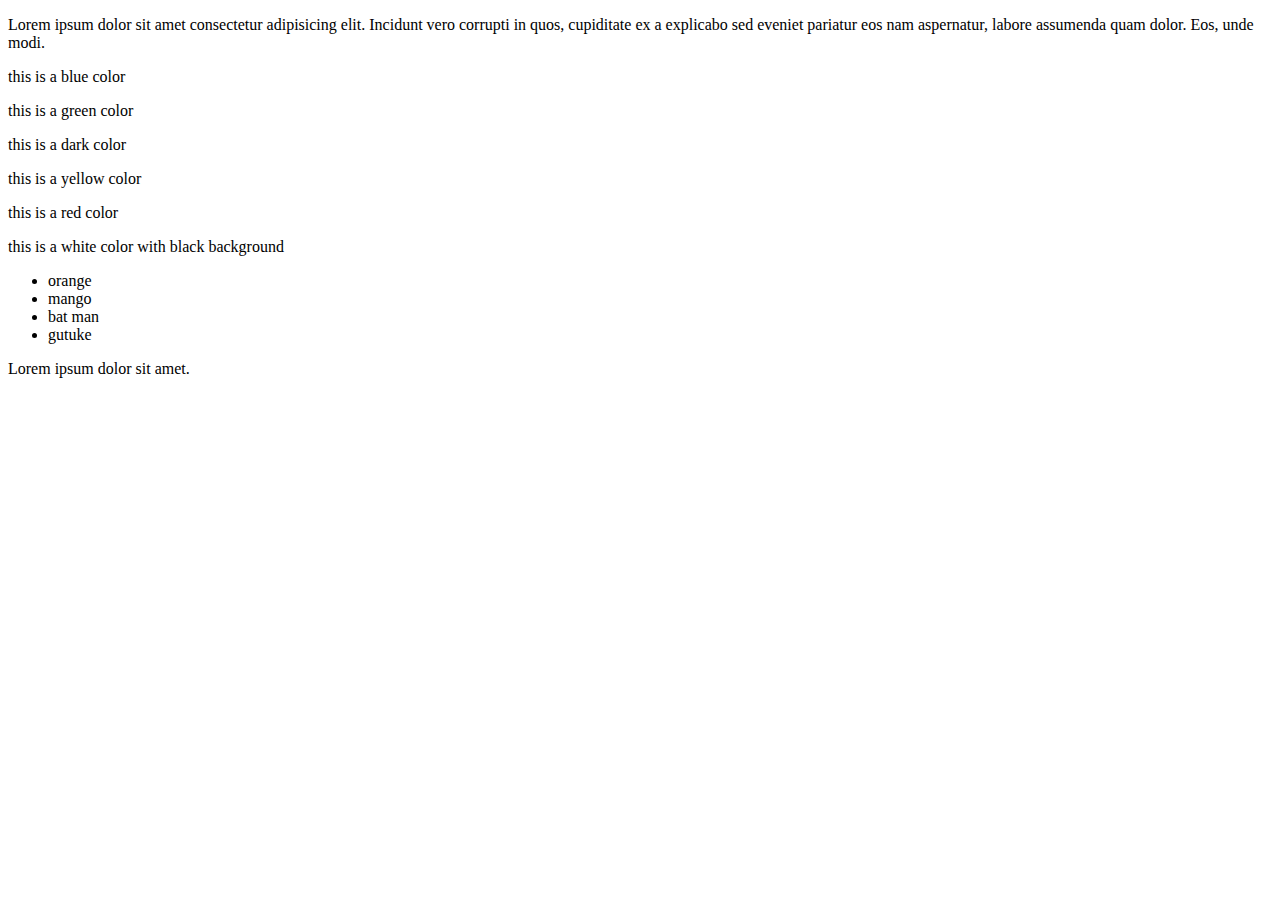
<file: Boot strap/index.html>
<!DOCTYPE html>
<html lang="en">
<head>
    <meta charset="UTF-8">
    <meta name="viewport" content="width=device-width, initial-scale=1.0">
    <title>E-commerce</title>
<!-- bootstrap -->
<link href="https://cdn.jsdelivr.net/npm/bootstrap@5.1.3/dist/css/bootstrap.min.css" rel="stylesheet" integrity="sha384-1BmE4kWBq78iYhFldvKuhfTAU6auU8tT94WrHftjDbrCEXSU1oBoqyl2QvZ6jIW3" crossorigin="anonymous">
<!-- bootstarp icon -->
<link rel="stylesheet" href="https://cdn.jsdelivr.net/npm/bootstrap-icons@1.7.1/font/bootstrap-icons.css">
<link href="https://cdnjs.cloudflare.com/ajax/libs/animate.css/3.7.2/animate.min.css" rel="stylesheet">
</head>
<body>
   <!-- Js  -->
   <script src="https://cdn.jsdelivr.net/npm/jquery@3.5.1/dist/jquery.slim.min.js" integrity="sha384-DfXdz2htPH0lsSSs5nCTpuj/zy4C+OGpamoFVy38MVBnE+IbbVYUew+OrCXaRkfj" crossorigin="anonymous"></script>
   <script src="https://cdn.jsdelivr.net/npm/bootstrap@4.6.1/dist/js/bootstrap.bundle.min.js" integrity="sha384-fQybjgWLrvvRgtW6bFlB7jaZrFsaBXjsOMm/tB9LTS58ONXgqbR9W8oWht/amnpF" crossorigin="anonymous"></script> 

<p class="text-primary">Lorem ipsum dolor sit amet consectetur adipisicing elit. Incidunt vero corrupti in quos, cupiditate ex a explicabo sed eveniet pariatur eos nam aspernatur, labore assumenda quam dolor. Eos, unde modi.</p>
<p class="text-primary ">this is a blue color</p>
<p class="text-success ">this is a green color</p>
<p class="text-dark display-4"> this is a dark color</p>
<p class="text-warning display-5 text-capitalize mx-5">this is a yellow color</p>
<p class="text-danger text-end display-6 px-4">this is a red color</p>
<p class="text-white  bg-dark text-start mx-auto text-uppercase pb-5 ">this is a white color with black background</p>
 <ul class="list-unstyled">
<li>orange</li>
<li>mango</li>
<li>bat man</li>
<li>gutuke</li>
 </ul>
 <span class="text-white bg-dark text-capitalize">Lorem ipsum dolor sit amet.</span>
</body>
</html>
</file>
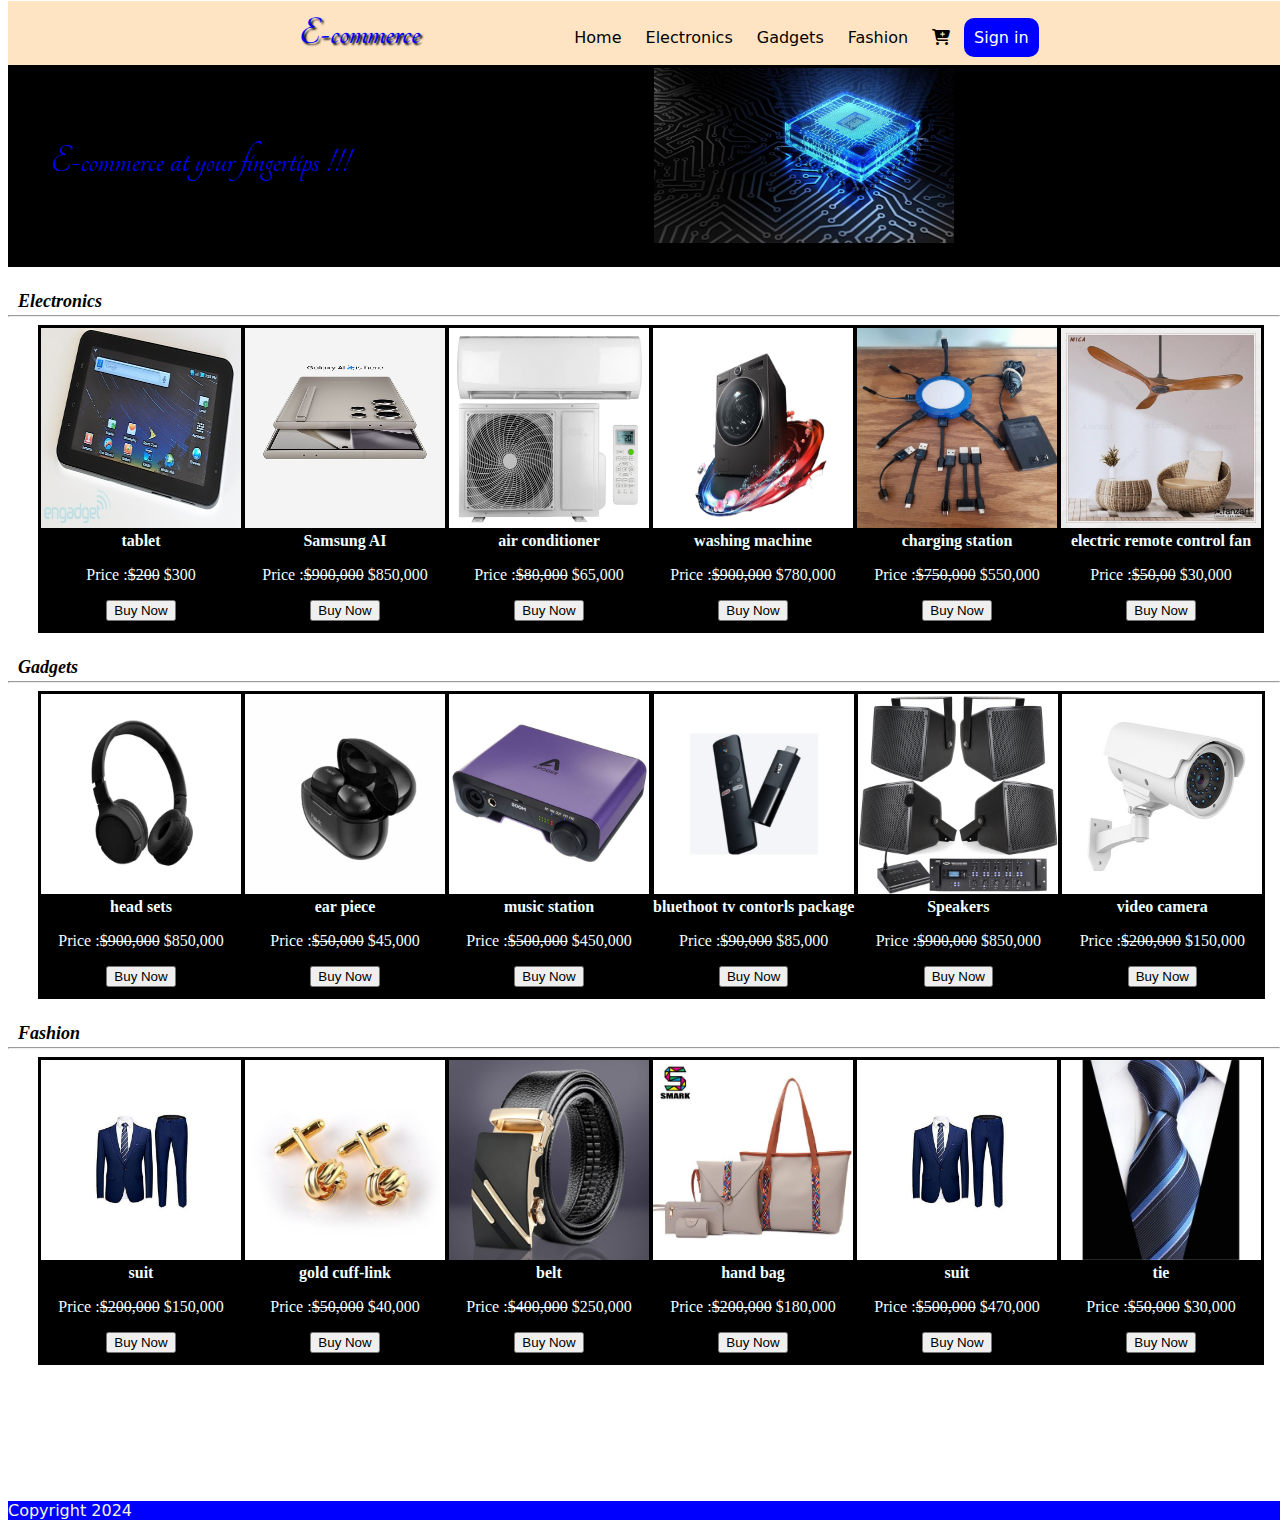
<file: E-Commerce Website/index.html>
<!DOCTYPE html>
<html lang="en">
<head>
    <meta charset="UTF-8">
    <meta name="viewport" content="width=device-width, initial-scale=1.0">
    <title>E-commerce</title>
<link rel="stylesheet" href="/E-Commerce Website/style.css">
<link rel="stylesheet" href="https://fonts.googleapis.com/css?family=Tangerine">
<link
      rel="stylesheet"
      href="https://cdnjs.cloudflare.com/ajax/libs/font-awesome/6.5.1/css/all.min.css"
    />
</head>
<body style=" margin-right: 0"> 
    <!-- navbar -->
    <ul>
<li class="logo">E-commerce</li>
<li>Home </li>
<li> Electronics</li>
<li>Gadgets </li>
<li> Fashion </li>
<li><i class="fa-solid fa-cart-plus"></i></li>
<li id="sign">Sign in</li>
    </ul>                 
    <!-- Banner -->
<div class="banner">
<table>
<tr>
<td>E-commerce at your fingertips !!! </td>
<td><img src="/E-Commerce Website/Banner image.jpg" alt="" height="175"  width="300"></td>
</tr>
</table>
</div>
<!-- Electronics --> 
<h4>Electronics</h4>
<hr 
border = "4"
style="color: black; font-weight: bold;background-color: black;"

/>
<table class="Electronics">
<tr>
    <td><img src="/E-Commerce Website/Electronics/tablet.jpg" alt=""  height ="200px" width="200px">
        <br />
        <strong>tablet</strong>
        <p>Price :<s>$200</s> $300</p>
        <button>Buy Now</button>
      </td>
<td>
    <img src="/E-Commerce Website/Electronics/Phone.jpg" alt="" height="200" width="200px">
    <br />
    <strong>Samsung AI</strong>
    <p>Price :<s>$900,000</s> $850,000</p>
    <button>Buy Now</button>
<td>
    <img src="/E-Commerce Website/Electronics/set-collection-air-conditioner-ac-inverter-heat-pump-mini-split-system-indoor-outdoor-unit-remote-control-isolated-152040058.webp" alt=""   height="200px" width="200px">
    <br />
    <strong>air conditioner</strong>
    <p>Price :<s>$80,000</s> $65,000</p>
    <button>Buy Now</button>
</td>
<td><img src="/E-Commerce Website/Electronics/washing_machine-removebg-preview (2).png" alt=""  height ="200px" width="200px">
    <br />
    <strong>washing machine</strong>
    <p>Price :<s>$900,000</s> $780,000</p>
    <button>Buy Now</button>
  </td>
  <td><img src="/E-Commerce Website/Electronics/s-l1200.webp" alt=""  height ="200px" width="200px">
    <br />
    <strong>charging station</strong>
    <p>Price :<s>$750,000</s> $550,000</p>
    <button>Buy Now</button>
  </td>
  <td><img src="/E-Commerce Website/Electronics/Mica-06.webp" alt=""  height ="200px" width="200px">
    <br />
    <strong>electric remote control fan</strong>
    <p>Price :<s>$50,00</s> $30,000</p>
    <button>Buy Now</button>
  </td>
</tr>
</table>
<!-- Gadgets --> 
<h4>Gadgets</h4>
<hr 
border = "4"
style="color: black; font-weight: bold;background-color: black;"

/>
<table class="Gadgets">
    <tr>
        <td>
            <img src="/E-Commerce Website/Gadgets/head sets.jpg" alt="" height="200" width="200px">
            <br />
            <strong>head sets</strong>
            <p>Price :<s>$900,000</s> $850,000</p>
            <button>Buy Now</button>
        </td>
        <td>
            <img src="/E-Commerce Website/Gadgets/ear piece.jpg" alt="" height="200" width="200px">
            <br />
            <strong>ear piece</strong>
            <p>Price :<s>$50,000</s> $45,000</p>
            <button>Buy Now</button>
        </td>
        <td>
            <img src="/E-Commerce Website/Gadgets/music store.jpg" alt="" height="200" width="200px">
            <br />
            <strong>music station</strong>
            <p>Price :<s>$500,000</s> $450,000</p>
            <button>Buy Now</button>
        </td>
        <td>
            <img src="/E-Commerce Website/Gadgets/tv bluethoot package.jpg" alt="" height="200" width="200px">
            <br />
            <strong>bluethoot tv contorls package</strong>
            <p>Price :<s>$90,000</s> $85,000</p>
            <button>Buy Now</button>
        </td> <td>
            <img src="/E-Commerce Website/Gadgets/sound system.jpg" alt="" height="200" width="200px">
            <br />
            <strong> Speakers </strong>
            <p>Price :<s>$900,000</s> $850,000</p>
            <button>Buy Now</button>
        </td>
        <td>
            <img src="/E-Commerce Website/Gadgets/video camera.jpg" alt="" height="200" width="200px">
            <br />
            <strong>video camera</strong>
            <p>Price :<s>$200,000</s> $150,000</p>
            <button>Buy Now</button>
        </td>
    </tr>
</table>
<!-- Fashion --> 
<h4>Fashion</h4>
<hr 
border = "4"
style="color: black; font-weight: bold;background-color: black;"

/>
<table class="Fashion">
<tr>
    <td><img src="/E-Commerce Website/fashion/suit.jpg" alt=""  height ="200px" width="200px">
        <br />
        <strong>suit</strong>
        <p>Price :<s>$200,000</s> $150,000</p>
        <button>Buy Now</button>
      </td>
      <td><img src="/E-Commerce Website/fashion/cufflink.jpg" alt=""  height ="200px" width="200px">
      <br />
      <strong>gold cuff-link</strong>
      <p>Price :<s>$50,000</s> $40,000</p>
      <button>Buy Now</button>
      </td>
    <td><img src="/E-Commerce Website/fashion/belt.jpg" alt=""  height ="200px" width="200px">
    <br />
    <strong>belt</strong>
    <p>Price :<s>$400,000</s> $250,000</p>
    <button>Buy Now</button>
  </td>
  <td><img src="/E-Commerce Website/fashion/hand bag.jpg" alt=""  height ="200px" width="200px">
  <br />
  <strong>hand bag</strong>
  <p>Price :<s>$200,000</s> $180,000</p>
  <button>Buy Now</button>
</td>
<td><img src="/E-Commerce Website/fashion/suit.jpg" alt=""  height ="200px" width="200px">
        <br />
        <strong>suit</strong>
        <p>Price :<s>$500,000</s> $470,000</p>
        <button>Buy Now</button>
      </td>
      <td><img src="/E-Commerce Website/fashion/tie.jpg "alt=""  height ="200px" width="200px">
      <br />
      <strong>tie</strong>
      <p>Price :<s>$50,000</s> $30,000</p>
      <button>Buy Now</button>
    </td>
</tr>
</table><br>
<br>
<Footer>Copyright 2024</Footer>




</body>
</html>
</file>
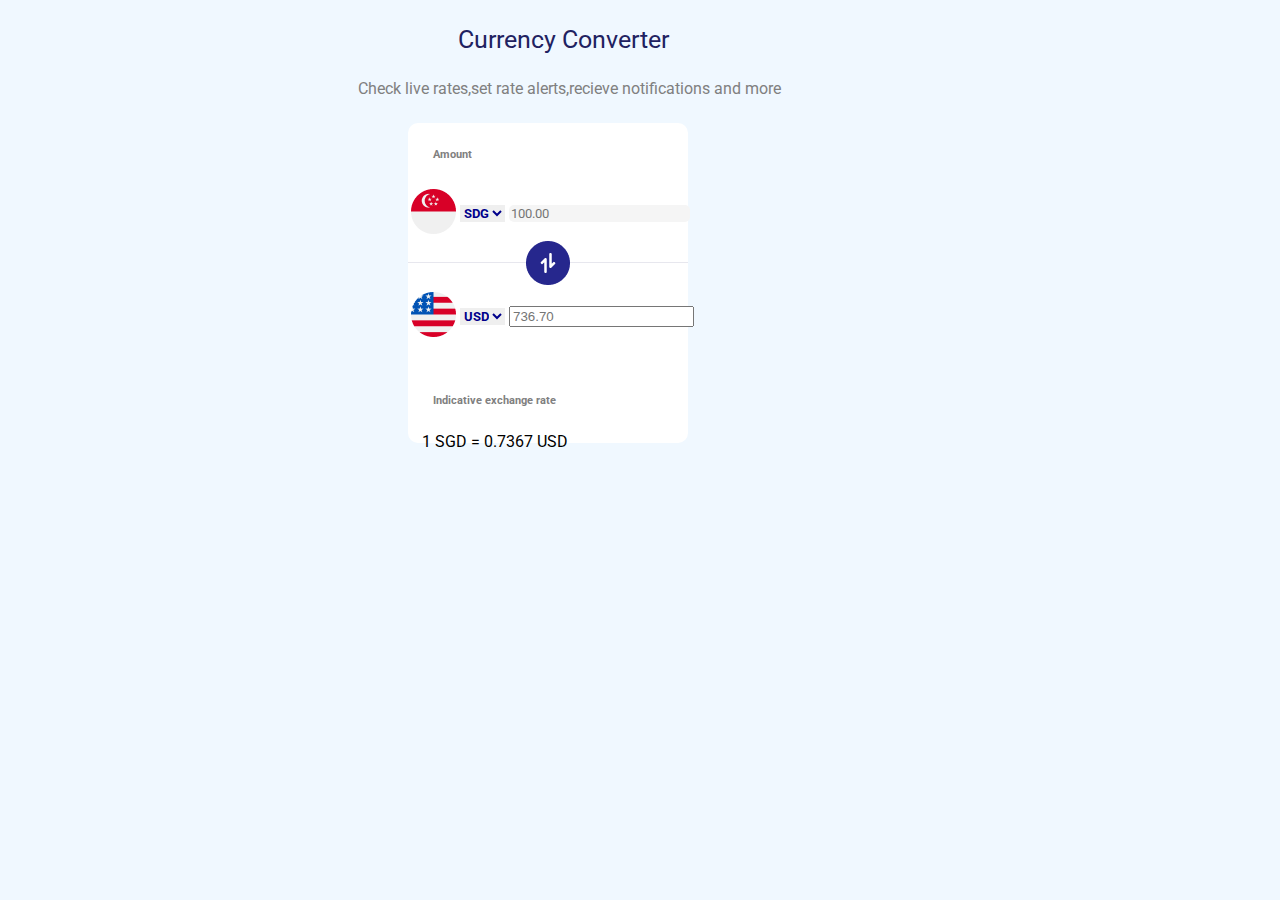
<file: Figma website/index.html>
<!DOCTYPE html>
<html lang="en">
<head>
    <meta charset="UTF-8">
    <meta name="viewport" content="width=device-width, initial-scale=1.0">
    <title>Currency Converter</title>
    <link rel="stylesheet" href="/Figma website/style.css">
    <link rel="preconnect" href="https://fonts.googleapis.com">
<link rel="preconnect" href="https://fonts.gstatic.com" crossorigin>
<link href="https://fonts.googleapis.com/css2?family=Roboto:ital,wght@0,100;0,300;0,400;0,500;0,700;0,900;1,100;1,300;1,400;1,500;1,700;1,900&display=swap" rel="stylesheet">
</head>
<body>
    <div class="port" >
        <p>Currency Converter </p>


    </div>
           <p class="paragraph">Check live rates,set rate alerts,recieve notifications and more</p>
        
 
<div class="converter">
<h6>Amount</h6>


<table class="select">
<tr>
<td><img src="/images/SGD 1.png" alt=""></td>
<td>
    <select name="SDG" id="SDG">
        <option value="SDG">SDG</option>
    </select>
</td>
<td><input type="number" placeholder="100.00"></td>
</tr>
</table>
<img src="/images/Group 5.png" alt="">
<table>
<tr>
<td><img src="/images/512px-United-states_flag_icon_round 1.png" alt=""></td>
<td><select  name="USD" id="USD">
    <option value="USD">USD</option>
</select></td>
<td><input  type="number"  placeholder="736.70"></td>
</tr>
</table>
<h6>Indicative exchange rate</h6>
<span>1 SGD = 0.7367 USD</span>
</table>
    
 

</body>
</html>
</file>
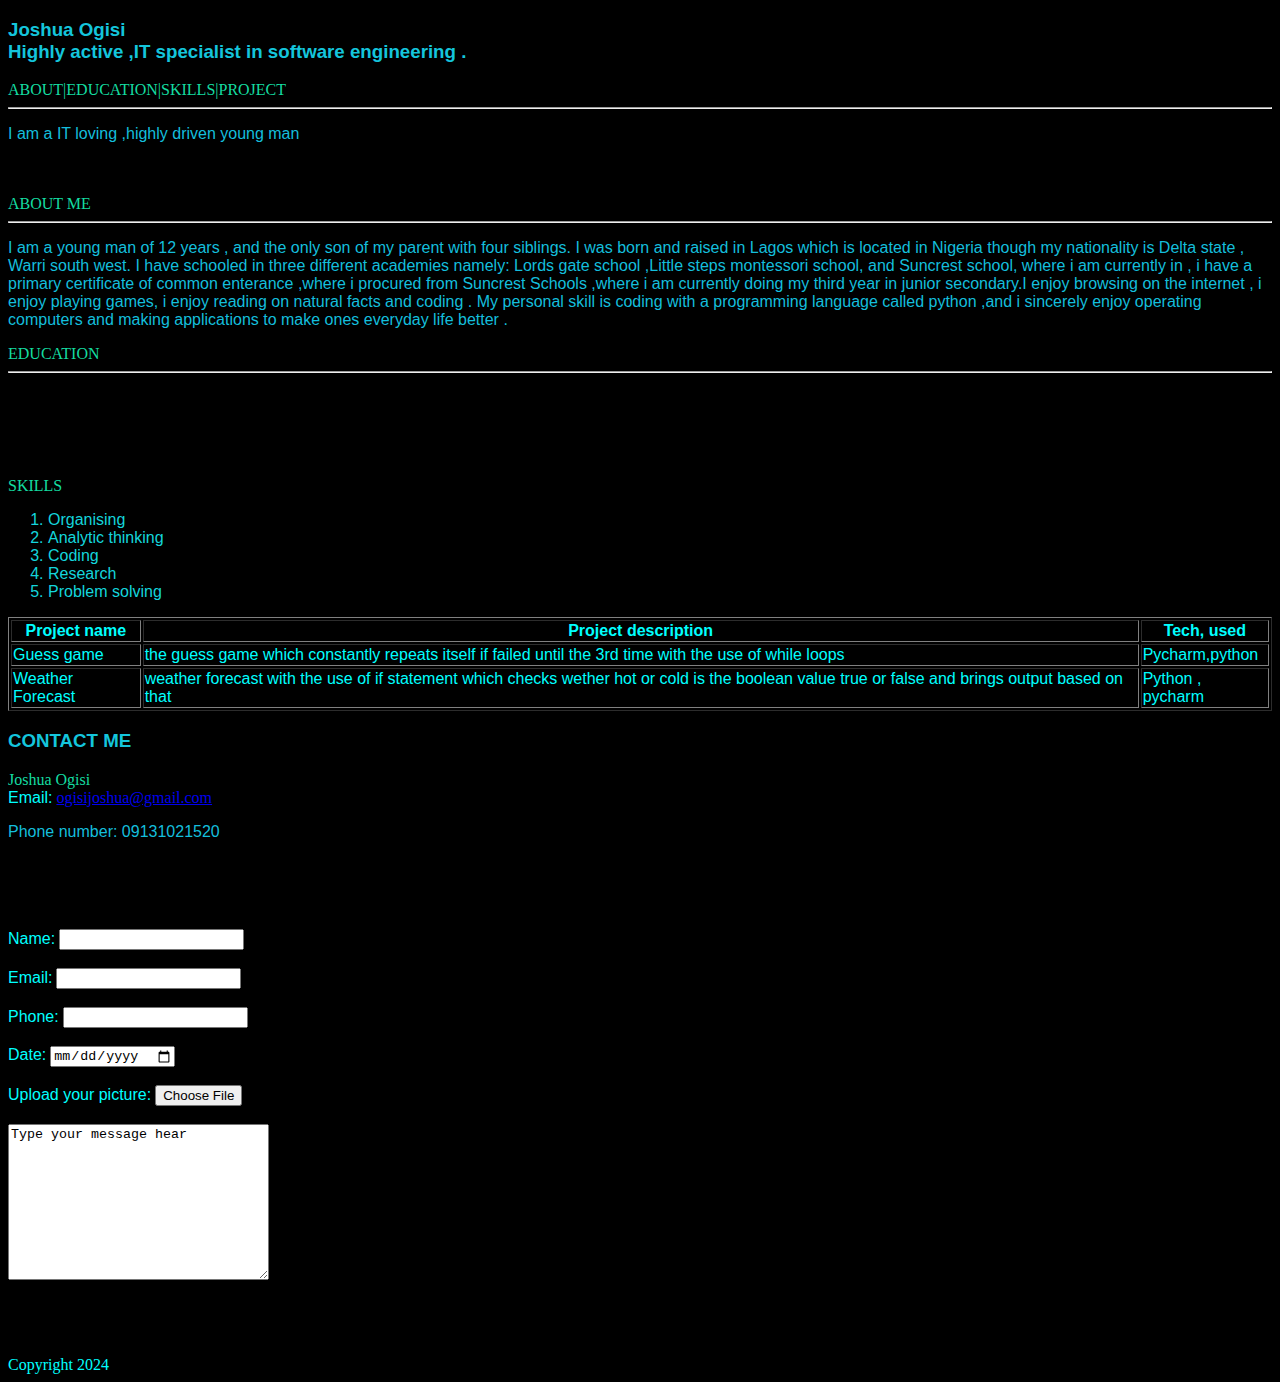
<file: Protfolio/Personal  Protfolio.html>
<!DOCTYPE html>
<html lang="en">
<head>
    <meta charset="UTF-8">
    <meta name="viewport" content="width=device-width, initial-scale=1.0">
    <title>Personal Protfolio</title>
    <link rel="stylesheet" href="">
</head>
<style>
body{background-color: black;}   
h3{color: rgb(20, 197, 220); font-family: Verdana, Geneva, Tahoma, sans-serif;}  
span{color: rgb(20, 220, 160);}
p{color: rgb(20, 190, 220);font-family: Verdana, Geneva, Tahoma, sans-serif;}
ul{colojffffr: rgb(20, 180, 220);font-family: Verdana, Geneva, Tahoma, sans-serif;}
ol{color: rgb(20, 213, 220);font-family: Verdana, Geneva, Tahoma, sans-serif;}
tr{color:aqua;font-family: Verdana, Geneva, Tahoma, sans-serif;}
label{color: aqua;font-family: Verdana, Geneva, Tahoma, sans-serif;}
footer{color: aqua;}
</style>

<body>          
              <!-- Heading -->
    <h3>Joshua Ogisi <br> Highly active ,IT specialist in software engineering . </h3>
    <span>ABOUT|EDUCATION|SKILLS|PROJECT</span>
    <hr>
    <p> I am a IT loving ,highly driven young man </p><br>
    <br>
            <!-- ABOUT ME SECTION -->
    <span>ABOUT ME</span>
    <hr>
<p>I am a young man of 12 years , and the only son of my parent with four siblings.
    I was born and raised in Lagos which is located in Nigeria though my nationality
     is Delta state , Warri south west. I have schooled in three different academies namely:
     Lords gate school ,Little steps montessori school, and Suncrest school, where  i am currently in ,
     i have a primary certificate of common enterance ,where i procured from Suncrest Schools ,where 
     i am  currently doing my third year in junior secondary.I enjoy browsing on the internet , i enjoy playing games,
     i enjoy reading on  natural facts and coding . My personal skill is coding with a programming language called
     python ,and i sincerely enjoy  operating computers and making applications to make ones everyday life better .   
</p>
            <!-- EDUCATION SECTION -->
            <span>EDUCATION</span><br>
            <hr>
<ul>
    <li>Lords gate montessori school , kindergarten 1 -  Nursery 1, 2013 - 2015</li>
    <li> Little steps montessori school, Nursery 1 - primary 4,2013 - 2019 </li>
    <li>Suncrest schools , primary 4 - JSS3 , 2019 - DATE</li>
</ul><br>
            <!-- SKILL SECTION -->
            <span>SKILLS</span>
<ol>
<li>Organising</li>
<li>Analytic thinking</li>
<li>Coding</li>
<li>Research</li>
<li>Problem solving</li>
</ol>
                    <!-- PROJECT SECTION -->


<table border='1'>
  <thead> 

<tr>
<th> Project name </th>
<th>Project description</th> 
<th>Tech, used</th>
</tr>
</thead> 

<tbody>
<tr>  
    <td>Guess game</td>
    <td>the guess game which constantly repeats itself if failed until the 3rd time with the use of while loops</td>
    <td>Pycharm,python</td>
</tr>
<tr>
<td>Weather Forecast</td>
<td>weather forecast with the use of if statement which checks wether hot or cold is the boolean value true or false and brings output based on that </td>
    <td>Python , pycharm</td>
</tr>
</tbody>
</table>
        <!-- CONTACT SECTION -->
<h3>CONTACT ME</h3>
<span>Joshua Ogisi</span><br>
<label for=":">Email:</label>
<a href="mailto:">ogisijoshua@gmail.com</a>
<p>Phone number: 09131021520</p><br> 
<br>
<br>
<br>
<label for="">Name:</label>
<input type="text"><br>
<br>
<label for="">Email:</label>
<input type="email"><br>
<br>
<label for="">Phone:</label>
<input type="number"><br>
<br>
<label for="">Date:</label>
<input type="date"><br>
<br>
<label for="">Upload your picture:</label>
<input type="file"><br>
<br>

<textarea name="" id="" cols="30" rows="10">Type your message hear</textarea><br>
<br>
<br>
<br>
<Footer> <br>                                 Copyright 2024                                                    </Footer>
        
</body>

</html>
</file>
<file: E-Commerce Website/style.css>
li{
list-style-type: none;
display: inline-block;
padding: 10px;  ;
font-family: system-ui, -apple-system, BlinkMacSystemFont, 'Segoe UI', Roboto, Oxygen, Ubuntu, Cantarell, 'Open Sans', 'Helvetica Neue', sans-serif;
}
ul{
background-color: bisque;
margin-top:-7px;
text-align: center;
}
.logo{
padding-right: 140px;
font-weight: bold;
font-family: Tangerine ;
font-size: 40px;
text-shadow: 2px 2px 2px black;
color: blue;
}
#sign{
background-color: blue;
color:white;
border-radius: 10px;
border: none;
}
.banner{
background-color: black;
color:blue;
font-family: Tangerine ;
margin-top: -16px;
padding: 40px;
padding-bottom: 0;
padding-top: 0;
font-size: 40px;
img{padding-left: 300px; }
}
h4{
padding-left: 10px;
margin-bottom: -5px;
font-family: cursive;
font-style: italic;
font-size: large;
}
.Electronics{
background-color: black;
color: azure;
margin-left: 30px;
}
td{
text-align: center;
padding-bottom: 10px;
}





.Gadgets{
    background-color: black;
    color: azure;
    margin-left: 30px;
    }
    td{
    text-align: center;
    padding-bottom: 10px;
    }
    .Fashion{
        background-color: black;
        color: azure;
        margin-left: 30px;
        }
        td{
        text-align: center;
        padding-bottom: 10px;
        }

        Footer{
            background-color: blue;
            font-family: system-ui, -apple-system, BlinkMacSystemFont, 'Segoe UI', Roboto, Oxygen, Ubuntu, Cantarell, 'Open Sans', 'Helvetica Neue', sans-serif;
            margin-top: 100px;
            color: beige;
               }
</file>
<file: Figma website/style.css>
body{background-color: aliceblue;

span{
  font-family: Roboto;
color: black;
padding-left:14px;

}
}

.port{
font-weight:1000px;
font-family: Roboto;
font-size: 25px;
padding-left: 450px;
color: rgba(31, 34, 97, 1);

;
}
.paragraph{
font-family: Roboto;
padding-left:350px;
color: grey;
;
}

.converter{
background-color: white;
border-radius: 10px;
height: 320px;
width: 280px;
margin-left: 400px;
}
h6{
  padding-top: 25px;
  padding-left: 25px;
    font-family: Roboto;
    color: gray;}
    
  

.select{
 input{
  font-family: Roboto;
border: none;
background-color:whitesmoke;
border-radius: 5px;
 } 
select{
border: none;
    font-family: Roboto;
    font-weight: 700;
    color: darkblue;
  }
}
.elect{
  input{
   font-family: Roboto;
 border: none;
 background-color:whitesmoke;
 border-radius: 5px;
  } 
}
 select{
 border: none;
     font-family: Roboto;
     font-weight: 700;
     color: darkblue;
 }
</file>
